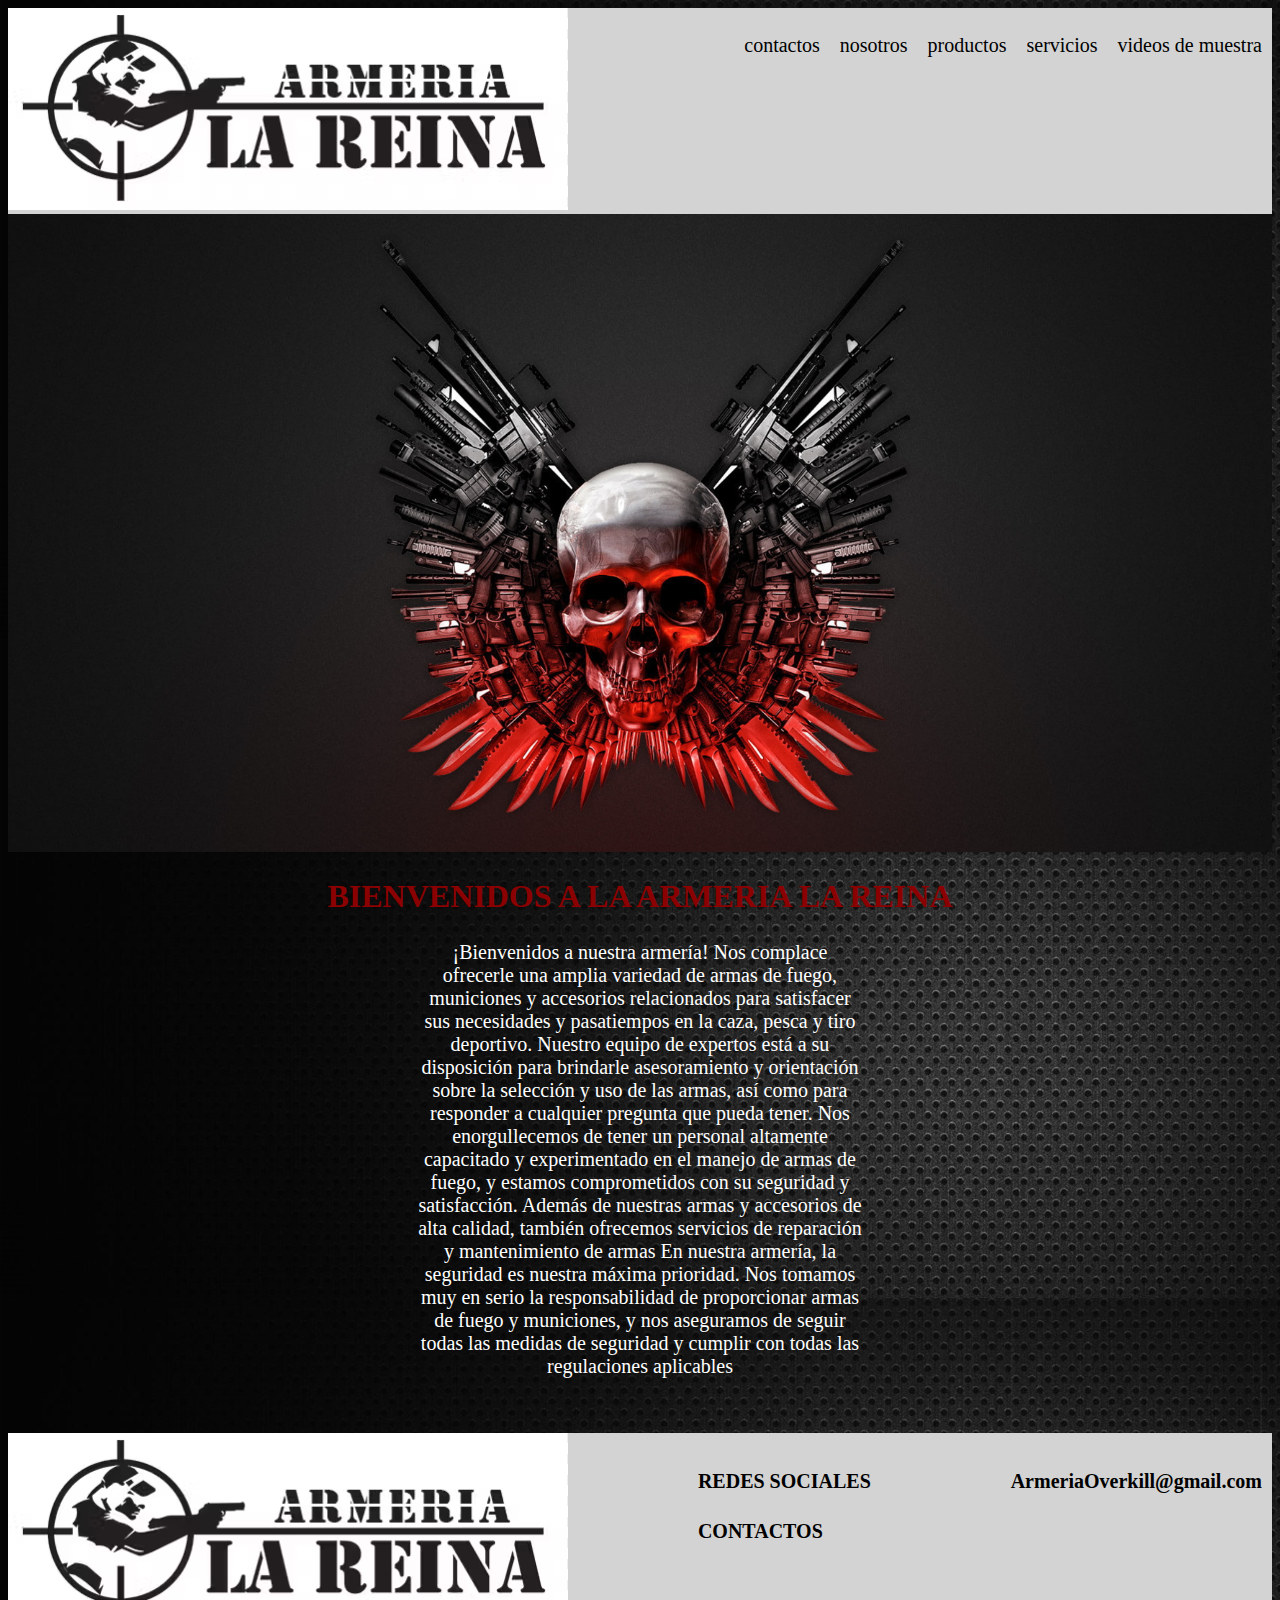
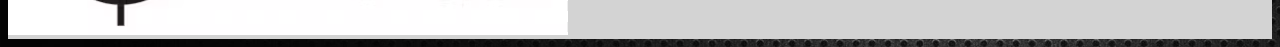
<file: index.html>
<!DOCTYPE html>
<html lang="es">
<head>
    <meta charset="UTF-8">
    <meta http-equiv="X-UA-Compatible" content="IE=edge">
    <meta name="viewport" content="width=device-width, initial-scale=1.0">
    <meta name="description" content="Si te gustan las armas eres mas que bienvendio a armeria la reina ">
    <meta name="keywords" content="armas, armeria, daño, rifles, pistolas, balas, municion, caza">
    <link rel="shortcut icon" href="img/Capturalogobueno.PNG" type="image/x-icon">
    <title>principal</title>
    <link rel="stylesheet" href="css/estilo.css">
</head>
<body class="gridhome gridMobile imgBg">
    <header class="bgGrey flexRow jCSpaceBetween">
        <div class="mbTextAling">
            <img src="img/Capturalogobueno2.PNG" alt="logo" class="mbFluidImg">
        </div>
        <nav>
            <ul class="mbPdL mbHeader">
                <li><a href="pages/contacto.html">contactos</a></li>
                <li><a href="pages/nosotros.html">nosotros</a></li>
                <li><a href="pages/productos.html">productos</a></li>
                <li><a href="pages/servicios.html">servicios</a></li>
                <li><a href="pages/videosDeMuestra.html">videos de muestra</a></li>
            </ul>
        </nav>
    </header>
    <main class="bgGreen textAlingC mbMain">
        <div>
            <h1>BIENVENIDOS A LA ARMERIA LA REINA</h1>
        </div>
        <div  class="pdRight pdLeft mgBottom">
            <p>
                ¡Bienvenidos a nuestra armería! Nos complace ofrecerle una amplia variedad de armas de fuego, municiones y accesorios
                relacionados para satisfacer sus necesidades y pasatiempos en la caza, pesca y tiro deportivo. 
                Nuestro equipo de expertos está a su disposición para brindarle asesoramiento y orientación sobre la selección y uso de las armas, así como para responder a cualquier pregunta que pueda tener. 
                Nos enorgullecemos de tener un personal altamente capacitado y experimentado en el manejo de armas de fuego, y estamos comprometidos con su seguridad y satisfacción.
                Además de nuestras armas y accesorios de alta calidad, también ofrecemos servicios de reparación y mantenimiento de armas
                En nuestra armería, la seguridad es nuestra máxima prioridad. Nos tomamos muy en serio la responsabilidad de proporcionar armas de fuego y municiones, 
                y nos aseguramos de seguir todas las medidas de seguridad y cumplir con todas las regulaciones aplicables
            </p>
        </div>
    </main>
    <section>
        <div>
            <img src="img/fondo10.PNG" alt="armas" class="imgFluid mbFluidImg">
        </div>
    </section>
    <footer class="bgGrey flexRow jCSpaceBetween mbFooter">
        <div>
            <img src="img/Capturalogobueno2.PNG" alt="logo" class="imgFluid mbFluidImg" >
        </div>
        <div class="padMar">
            <h4>REDES SOCIALES</h4><h4>CONTACTOS</h4>
        </div>
        <div class="padMar">
            <h4>ArmeriaOverkill@gmail.com</h4>
        </div>
    </footer>
</body>
</html>
</file>
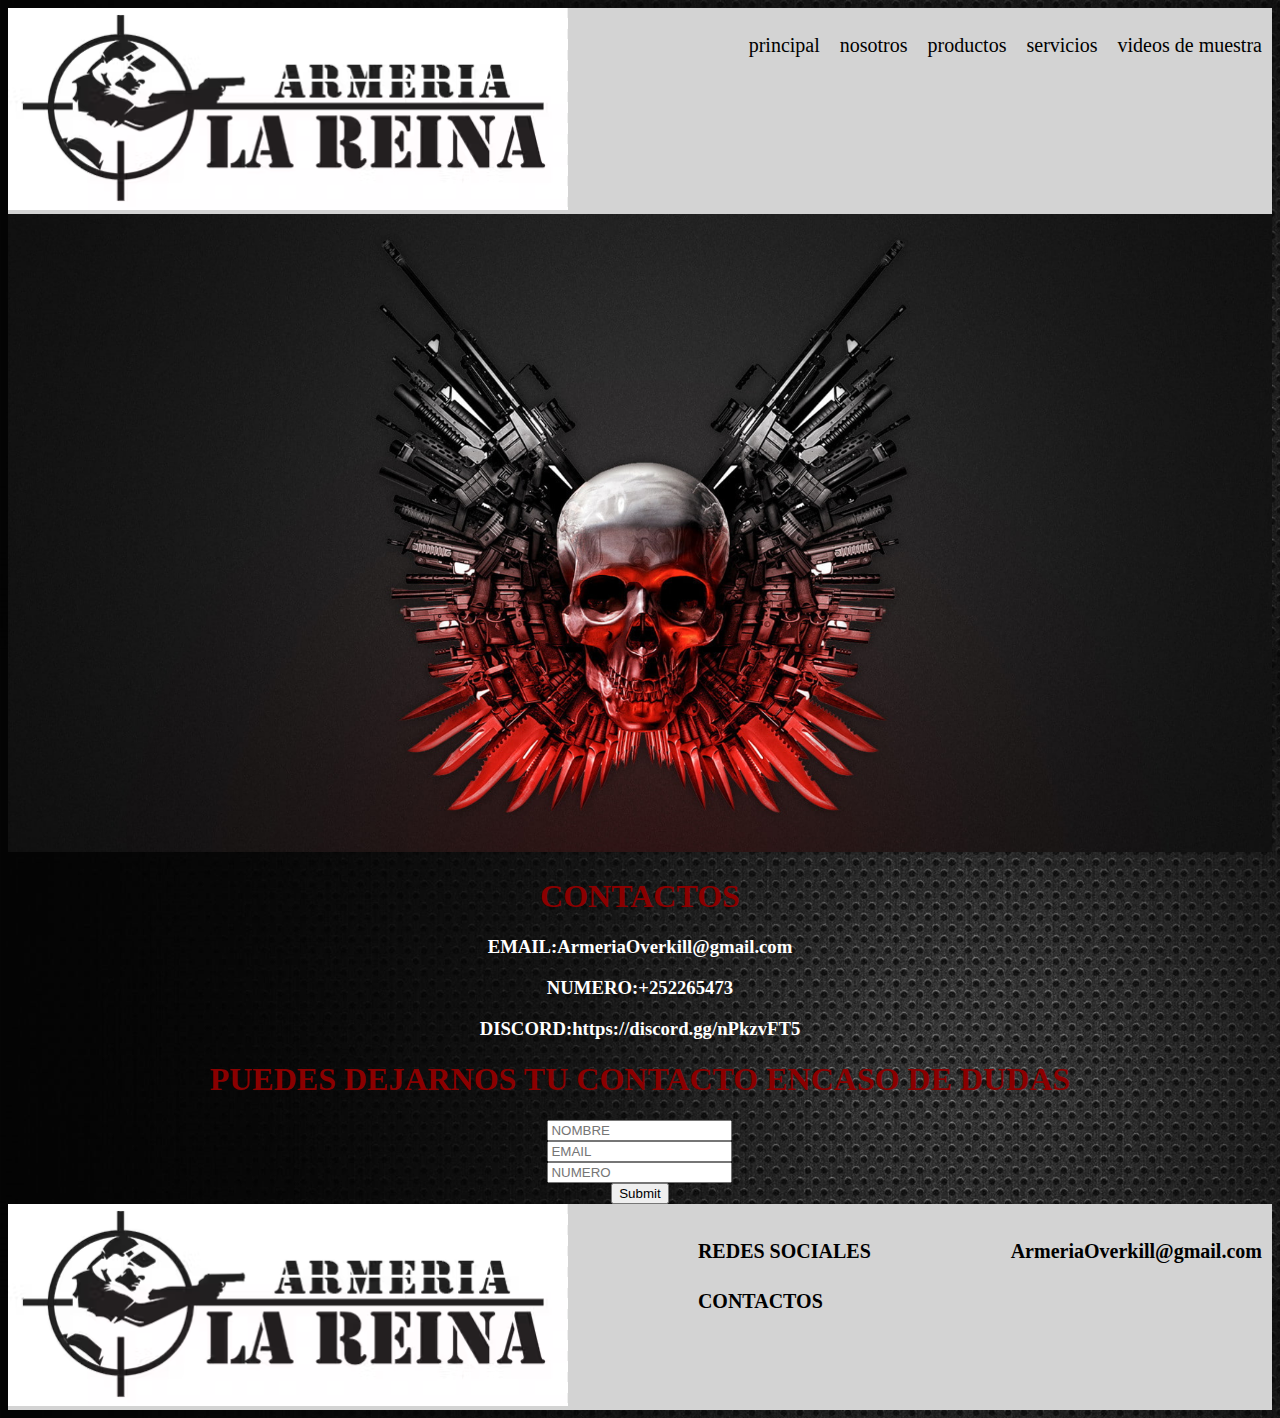
<file: pages/contacto.html>
<!DOCTYPE html>
<html lang="es">
<head>
    <meta charset="UTF-8">
    <meta http-equiv="X-UA-Compatible" content="IE=edge">
    <meta name="viewport" content="width=device-width, initial-scale=1.0">
    <link rel="shortcut icon" href="../img/Capturalogobueno2.PNG" type="image/x-icon">
    <title>contacto</title>
    <link rel="stylesheet" href="../css/estilo.css">
</head>
<body class="gridContactos gridMbContactos imgBg">
    <header class="bgGrey flexRow jCSpaceBetween">
        <div class="mbTextAling">
            <img src="../img/Capturalogobueno2.PNG" alt="logo" class="mbFluidImg">
        </div>
        <nav>
            <ul class="mbPdL mbHeader">
                <li><a href="../index.html">principal</a></li>
                <li><a href="nosotros.html">nosotros</a></li>
                <li><a href="productos.html">productos</a></li>
                <li><a href="servicios.html">servicios</a></li>
                <li><a href="videosDeMuestra.html">videos de muestra</a></li>
            </ul>
        </nav>
    </header>
    <section>
        <div>
            <img src="../img/fondo10.PNG" alt="fondo" class="imgFluid mbFluidImg">
        </div>
    </section>
    <main class="textAlingC mbMain">
        <div>
            <h1>CONTACTOS</h1>
        </div>
        <div>
            <h3>EMAIL:ArmeriaOverkill@gmail.com</h3>
        </div>
        <div>
            <h3>NUMERO:+252265473</h3>
        </div>
        <div>
            <h3>DISCORD:https://discord.gg/nPkzvFT5</h3>
        </div>
        <div>
            <h1>PUEDES DEJARNOS TU CONTACTO ENCASO DE DUDAS 
            </h1>
        </div>
        <form action="#">
            <input type="text" placeholder="NOMBRE"><br>
            <input type="email" placeholder="EMAIL"><br> 
            <input type="number" placeholder="NUMERO"><br> 
            <input type="submit"><br>
        </form>
    </main>
    <footer class="bgGrey flexRow jCSpaceBetween mbFooter">
        <div>
            <img src="../img/Capturalogobueno2.PNG" alt="logo" class="imgFluid mbFluidImg" >
        </div>
        <div class="padMar">
            <h4>REDES SOCIALES</h4><h4>CONTACTOS</h4>
        </div>
        <div class="padMar">
            <h4>ArmeriaOverkill@gmail.com</h4>
        </div>
    </footer>
</body>
</html>
</file>
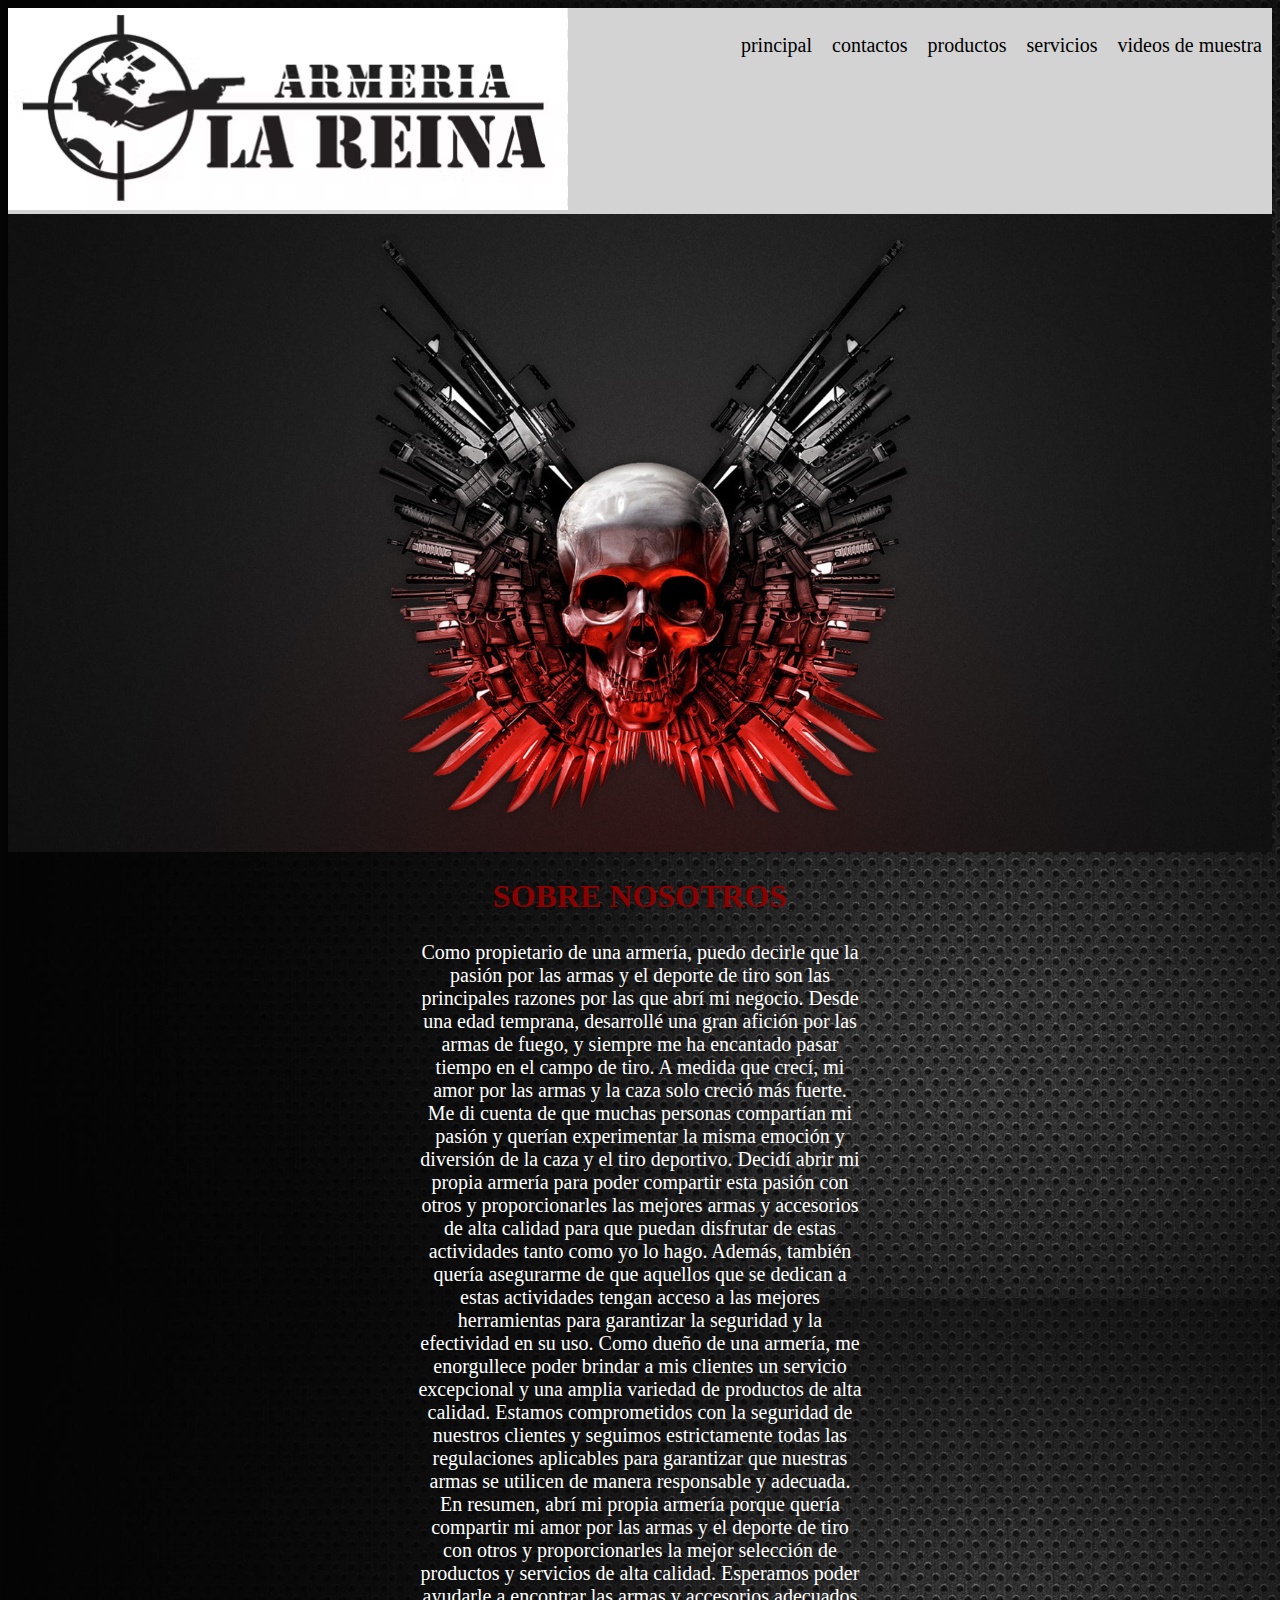
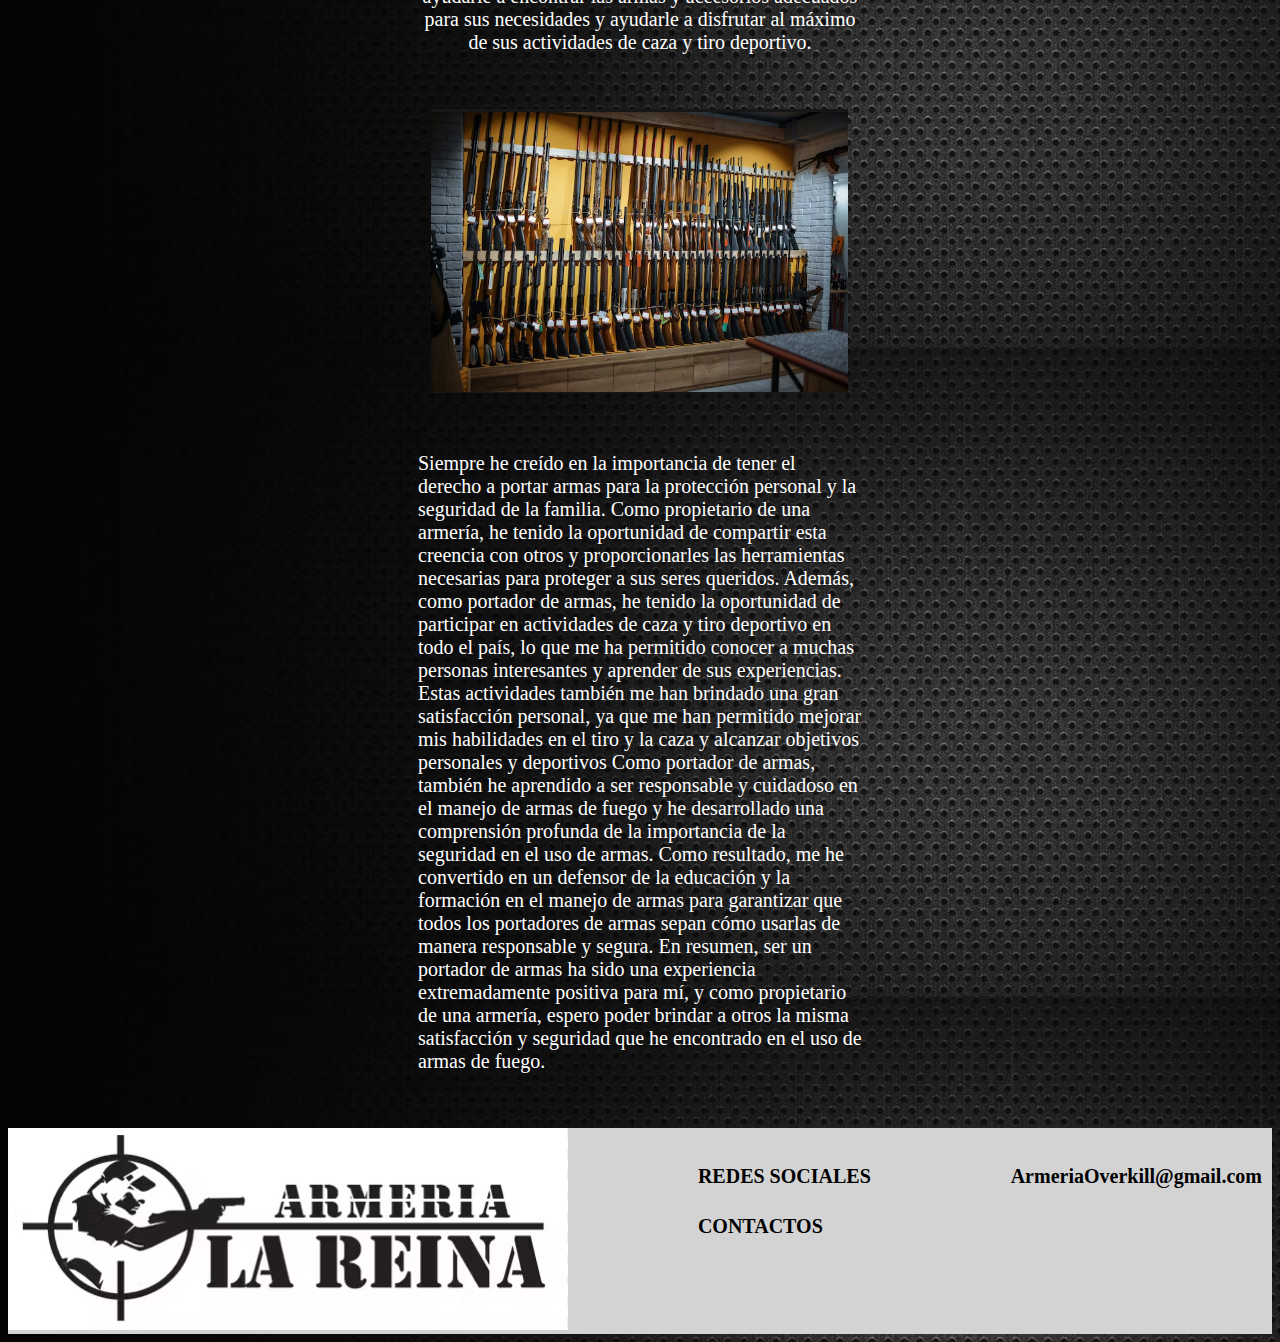
<file: pages/nosotros.html>
<!DOCTYPE html>
<html lang="es">
<head>
    <meta charset="UTF-8">
    <meta http-equiv="X-UA-Compatible" content="IE=edge">
    <meta name="viewport" content="width=device-width, initial-scale=1.0">
    <link rel="shortcut icon" href="../img/Capturalogobueno.PNG" type="image/x-icon">
    <title>nosotros</title>
    <link rel="stylesheet" href="../css/estilo.css">
</head>
<body class="gridNosotros gridMbN imgBg">
    <header class="bgGrey flexRow jCSpaceBetween">
        <div class="mbTextAling">
            <img src="../img/Capturalogobueno2.PNG" alt="logo" class="mbFluidImg">
        </div>
        <nav>
            <ul class="mbPdL mbHeader">
                <li><a href="../index.html">principal</a></li>
                <li><a href="contacto.html">contactos</a></li>
                <li><a href="productos.html">productos</a></li>
                <li><a href="servicios.html">servicios</a></li>
                <li><a href="videosDeMuestra.html">videos de muestra</a></li>
            </ul>
        </nav>
    </header>
    <div class="img">
        <img src="../img/fondo10.PNG" alt="fondo" class="imgFluid mbFluidImg">
    </div>
    <main class="textAlingC mbMain">
        <div>
            <h1>
                SOBRE NOSOTROS
            </h1>
        </div>
        <div class="pdRight pdLeft mgBottom">
            <p>
                Como propietario de una armería, puedo decirle que la pasión por las armas y el deporte de tiro son las principales razones por las que abrí mi negocio.
                Desde una edad temprana, desarrollé una gran afición por las armas de fuego, y siempre me ha encantado pasar tiempo en el campo de tiro.
                A medida que crecí, mi amor por las armas y la caza solo creció más fuerte. Me di cuenta de que muchas personas compartían mi pasión y querían experimentar la misma emoción y diversión de la caza y el tiro deportivo.
                Decidí abrir mi propia armería para poder compartir esta pasión con otros y proporcionarles las mejores armas y accesorios de alta calidad para que puedan disfrutar de estas actividades tanto como 
                yo lo hago. Además, también quería asegurarme de que aquellos que se dedican a estas actividades tengan acceso a las mejores herramientas para garantizar la seguridad y la efectividad en su uso.
                Como dueño de una armería, me enorgullece poder brindar a mis clientes un servicio excepcional y una amplia variedad de productos de alta calidad. Estamos comprometidos con la seguridad de nuestros 
                clientes y seguimos estrictamente todas las regulaciones aplicables para garantizar que nuestras armas se utilicen de manera responsable y adecuada.
                En resumen, abrí mi propia armería porque quería compartir mi amor por las armas y el deporte de tiro con otros y proporcionarles la mejor selección de productos y servicios de alta calidad. Esperamos poder ayudarle a 
                encontrar las armas y accesorios adecuados para sus necesidades y ayudarle a disfrutar al máximo de sus actividades de caza y tiro deportivo.
            </p>
        </div>
        <div>
            <img src="../img/captura3.PNG" alt="armas" class="mbFluidImg">
        </div>
    </main>
    <section>
        <div class="bgLBlue pdRight pdLeft mgBottom mgTop">
            <p>
                Siempre he creído en la importancia de tener el derecho a portar armas para la protección personal y la seguridad de la familia. Como propietario de una armería,
                he tenido la oportunidad de compartir esta creencia con otros y proporcionarles las herramientas necesarias para proteger a sus seres queridos.
                Además, como portador de armas, he tenido la oportunidad de participar en actividades de caza y tiro deportivo en todo el país, lo que me ha permitido conocer a muchas personas interesantes 
                y aprender de sus experiencias. Estas actividades también me han brindado una gran satisfacción personal, ya que me han permitido mejorar mis habilidades en el tiro y la caza y alcanzar objetivos personales y deportivos
                Como portador de armas, también he aprendido a ser responsable y cuidadoso en el manejo de armas de fuego y he desarrollado una comprensión profunda de la importancia de la seguridad en el uso de armas. Como resultado, 
                me he convertido en un defensor de la educación y la formación en el manejo de armas para garantizar que todos los portadores de armas sepan cómo usarlas de manera responsable y segura.
                En resumen, ser un portador de armas ha sido una experiencia extremadamente positiva para mí, y como propietario de una armería, espero poder brindar a otros la misma satisfacción y seguridad que he encontrado en el uso de armas de fuego.
            </p>
        </div>
    </section>
    <footer class="bgGrey flexRow jCSpaceBetween mbFooter">
        <div class="mbTextAling">
            <img src="../img/Capturalogobueno2.PNG" alt="logo" class="imgFluid mbFluidImg" >
        </div>
        <div class="padMar">
            <h4>REDES SOCIALES</h4><h4>CONTACTOS</h4>
        </div>
        <div class="padMar">
            <h4>ArmeriaOverkill@gmail.com</h4>
        </div>
    </footer>
</body>
</html>
</file>
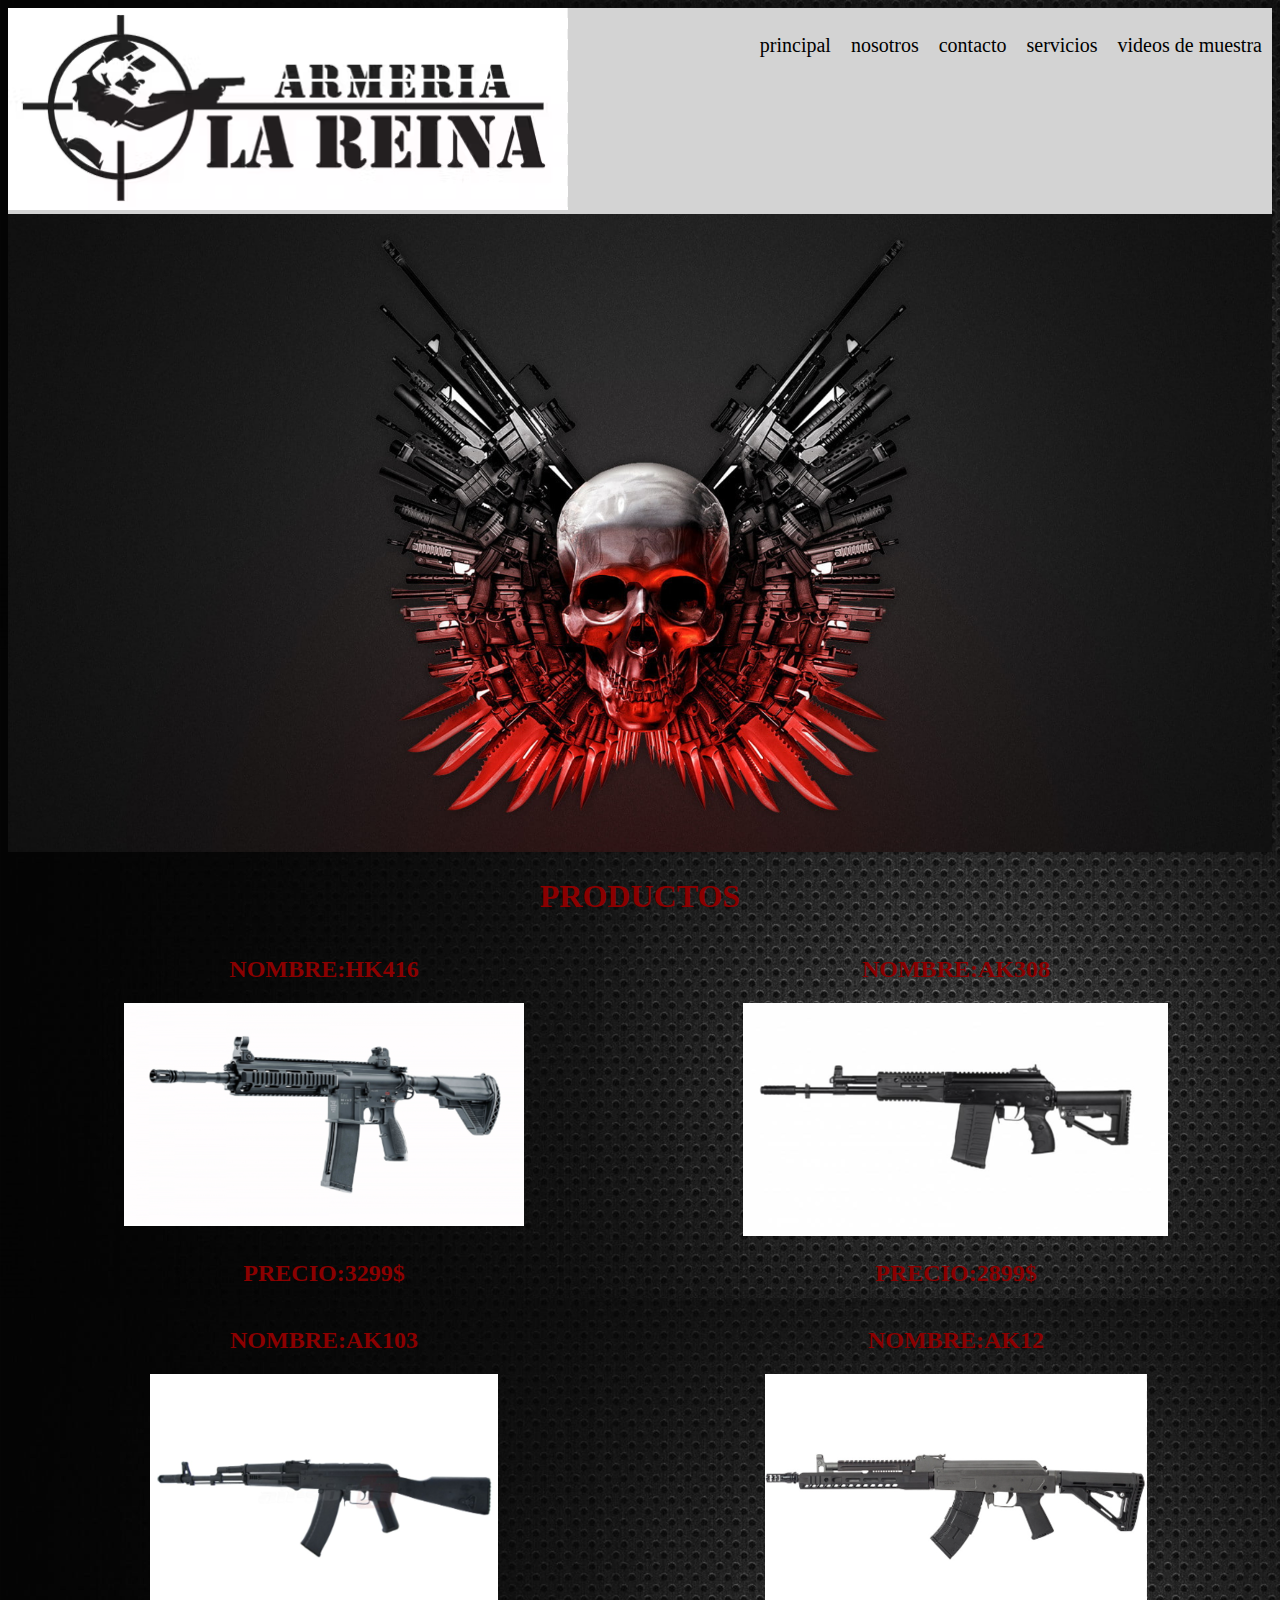
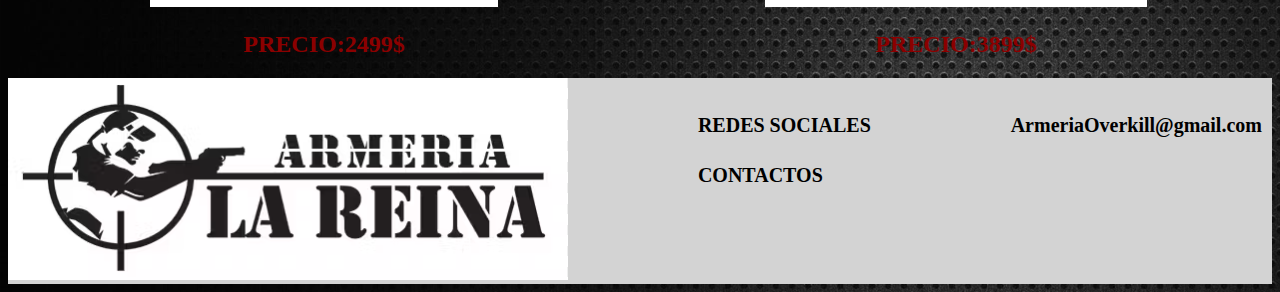
<file: pages/productos.html>
<!DOCTYPE html>
<html lang="es">
<head>
    <meta charset="UTF-8">
    <meta http-equiv="X-UA-Compatible" content="IE=edge">
    <meta name="viewport" content="width=device-width, initial-scale=1.0">
    <link rel="shortcut icon" href="../img/Capturalogobueno.PNG" type="image/x-icon">
    <title>productos</title>
    <link rel="stylesheet" href="../css/estilo.css">
</head>
<body class="gridProductos gridMbP imgBg">
    <header class="bgGrey flexRow jCSpaceBetween">
        <div class="mbTextAling">
            <img src="../img/Capturalogobueno2.PNG" alt="logo" class="mbFluidImg">
        </div>
        <nav>
            <ul class="mbPdL mbHeader">
                <li><a href="../index.html">principal</a></li>
                <li><a href="nosotros.html">nosotros</a></li>
                <li><a href="contacto.html">contacto</a></li>
                <li><a href="servicios.html">servicios</a></li>
                <li><a href="videosDeMuestra.html">videos de muestra</a></li>
            </ul>
        </nav>
    </header>
    <div class="imgProductos">
        <img src="../img/fondo10.PNG" alt="fondo" class="imgFluid mbFluidImg">
    </div>
    <main class="textAlingC mbMain gridProductosMain">
        <div class="medioArriba">
            <h1>PRODUCTOS</h1>
        </div>
        <div class="nameUpIzq">
            <h2>NOMBRE:HK416</h1>
        </div>
        <div>
            <img src="../img/captura4.PNG" alt="hk416" class="imgArribaIzq mbFluidImg">
        </div>
        <div class="priceDownIzq">
            <h2>PRECIO:3299$</h2>
        </div>
        <div class="nameUpDer">
            <h2>NOMBRE:AK308</h2>
        </div>
        <div>
            <img src="../img/Captura5.PNG" alt="ak308" class="imgArribaDer mbFluidImg">
        </div>
        <div class="priceDownDer">
            <h2>PRECIO:2899$</h2>
        </div>
        <div class="nameUpIzqA">
            <h2>NOMBRE:AK103</h2>
        </div>
        <div class="imgAbajoIzq">
            <img src="../img/Captura6.PNG" alt="ak103" class="imgAbajoIzq mbFluidImg">
        </div>
        <div class="priceDownIzqA">
            <h2>PRECIO:2499$</h2>
        </div>
        <div class="nameUpDerA">
            <h2>NOMBRE:AK12</h2>
        </div>
        <div>
            <img src="../img/Captura7.PNG" alt="ak12" class="ImgAbajoDer mbFluidImg">
        </div>
        <div class="priceDownDerA">
            <h2>PRECIO:3899$</h2>
        </div>
    </main>
    <footer class="bgGrey flexRow jCSpaceBetween mbFooter">
        <div>
            <img src="../img/Capturalogobueno2.PNG" alt="logo" class="imgFluid mbFluidImg" >
        </div>
        <div class="padMar">
            <h4>REDES SOCIALES</h4><h4>CONTACTOS</h4>
        </div>
        <div class="padMar">
            <h4>ArmeriaOverkill@gmail.com</h4>
        </div>
    </footer>
</body>
</html>
</file>
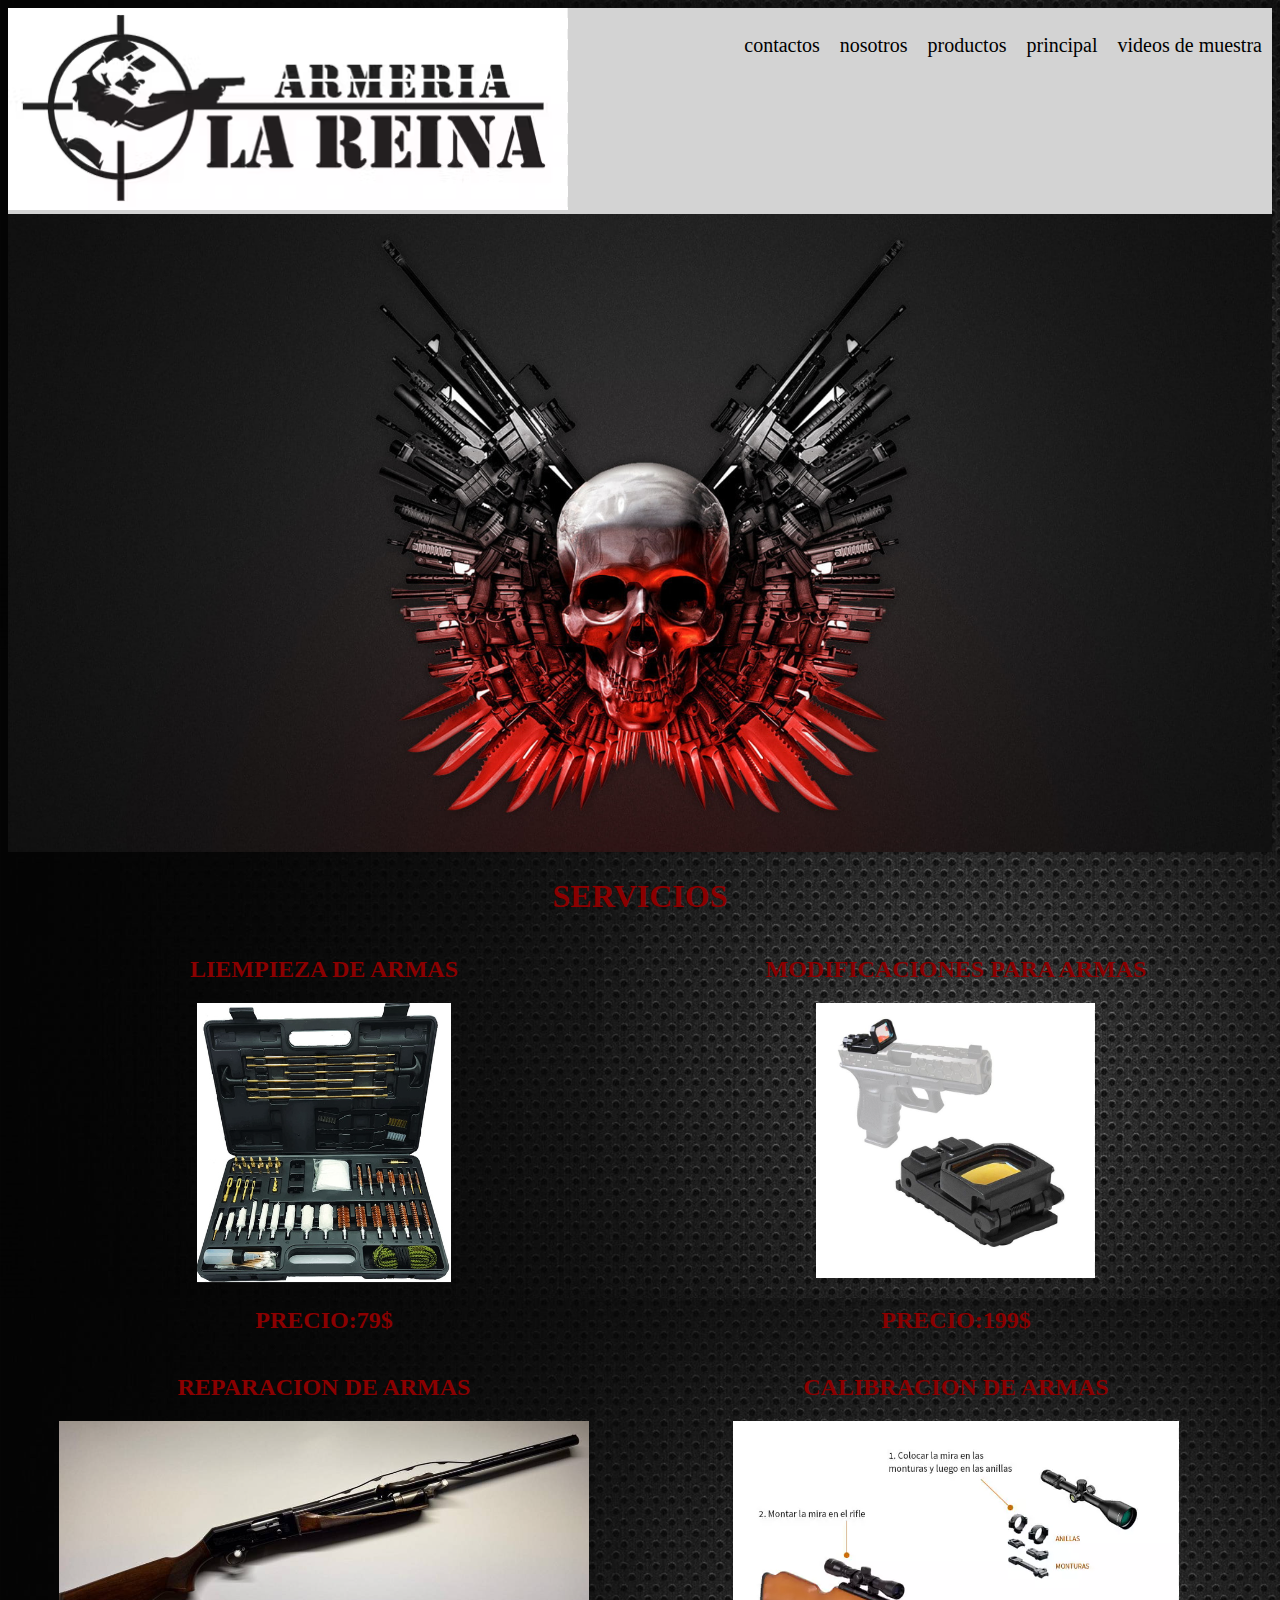
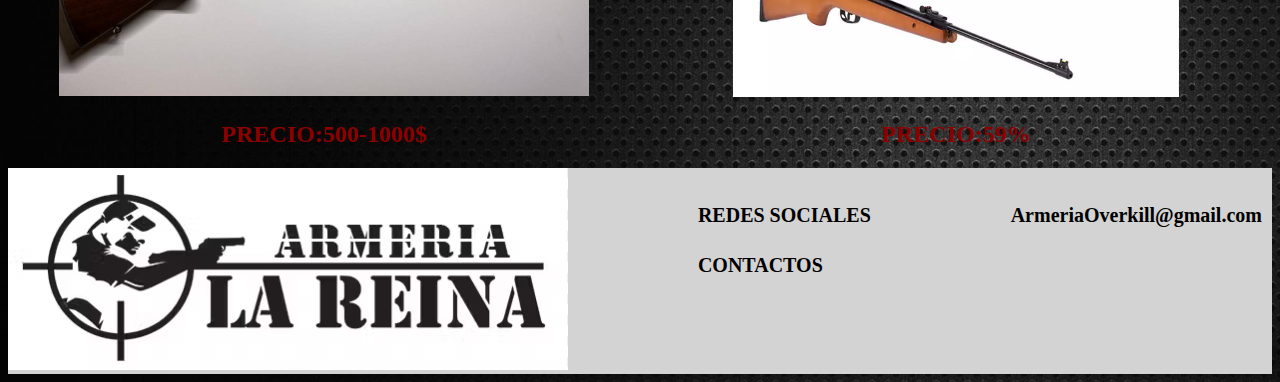
<file: pages/servicios.html>
<!DOCTYPE html>
<html lang="es">
<head>
    <meta charset="UTF-8">
    <meta http-equiv="X-UA-Compatible" content="IE=edge">
    <meta name="viewport" content="width=device-width, initial-scale=1.0">
    <link rel="shortcut icon" href="../img/Capturalogobueno.PNG" type="image/x-icon">
    <title>servicios</title>
    <link rel="stylesheet" href="../css/estilo.css">
</head>
<body class="gridServicios gridMbServicios imgBg">
    <header class="bgGrey flexRow jCSpaceBetween">
        <div class="mbTextAling">
            <img src="../img/Capturalogobueno2.PNG" alt="logo" class="mbFluidImg">
        </div>
        <nav>
            <ul class="mbPdL mbHeader">
                <li><a href="contacto.html">contactos</a></li>
                <li><a href="nosotros.html">nosotros</a></li>
                <li><a href="productos.html">productos</a></li>
                <li><a href="../index.html">principal</a></li>
                <li><a href="videosDeMuestra.html">videos de muestra</a></li>
            </ul>
        </nav>
    </header>
    <section>
        <div>
            <img src="../img/fondo10.PNG" alt="armas" class="imgFluid mbFluidImg">
        </div>
    </section>
    <main class="textAlingC mbMain gridMnServicios">
        <div class="medioArriba">
            <h1>SERVICIOS</h1>
        </div>
        <div class="nameUpIzq">
            <h2>LIEMPIEZA DE ARMAS</h2>
        </div>
        <div>
            <img src="../img/Capturakitlimpieza.PNG" alt="kit limpieza" class="imgArribaIzq mbFluidImg">
        </div>
        <div class="priceDownIzq">
            <h2>PRECIO:79$</h2>
        </div>
        <div class="nameUpDer">
            <h2>MODIFICACIONES PARA ARMAS</h2>
        </div>
        <div>
            <img src="../img/Capturamodification.PNG" alt="modificacion arma" class="imgArribaDer mbFluidImg">
        </div>
        <div class="priceDownDer">
            <h2>PRECIO:199$</h2>
        </div>
        <div class="nameUpIzqA">
            <h2>REPARACION DE ARMAS</h2>
        </div>
        <div>
            <img src="../img/Capturacañonreventado.PNG" alt="cañon reventado" class="imgAbajoIzq mbFluidImg">
        </div>
        <div class="priceDownIzqA">
            <h2>PRECIO:500-1000$</h2>
        </div>
        <div class="nameUpDerA">
            <h2>CALIBRACION DE ARMAS</h2>
        </div>
        <div>
            <img src="../img/Capturacalibrar armas.PNG" alt="arma" class="imgAbajoDer mbFluidImg">
        </div>
        <div class="priceDownDerA">
            <h2>PRECIO:59%</h2>
        </div>
    </main>
    <footer class="bgGrey flexRow jCSpaceBetween mbFooter">
        <div>
            <img src="../img/Capturalogobueno2.PNG" alt="logo" class="imgFluid mbFluidImg mbFluidImg" >
        </div>
        <div class="padMar">
            <h4>REDES SOCIALES</h4><h4>CONTACTOS</h4>
        </div>
        <div class="padMar">
            <h4>ArmeriaOverkill@gmail.com</h4>
        </div>
    </footer>
</body>
</html>
</file>
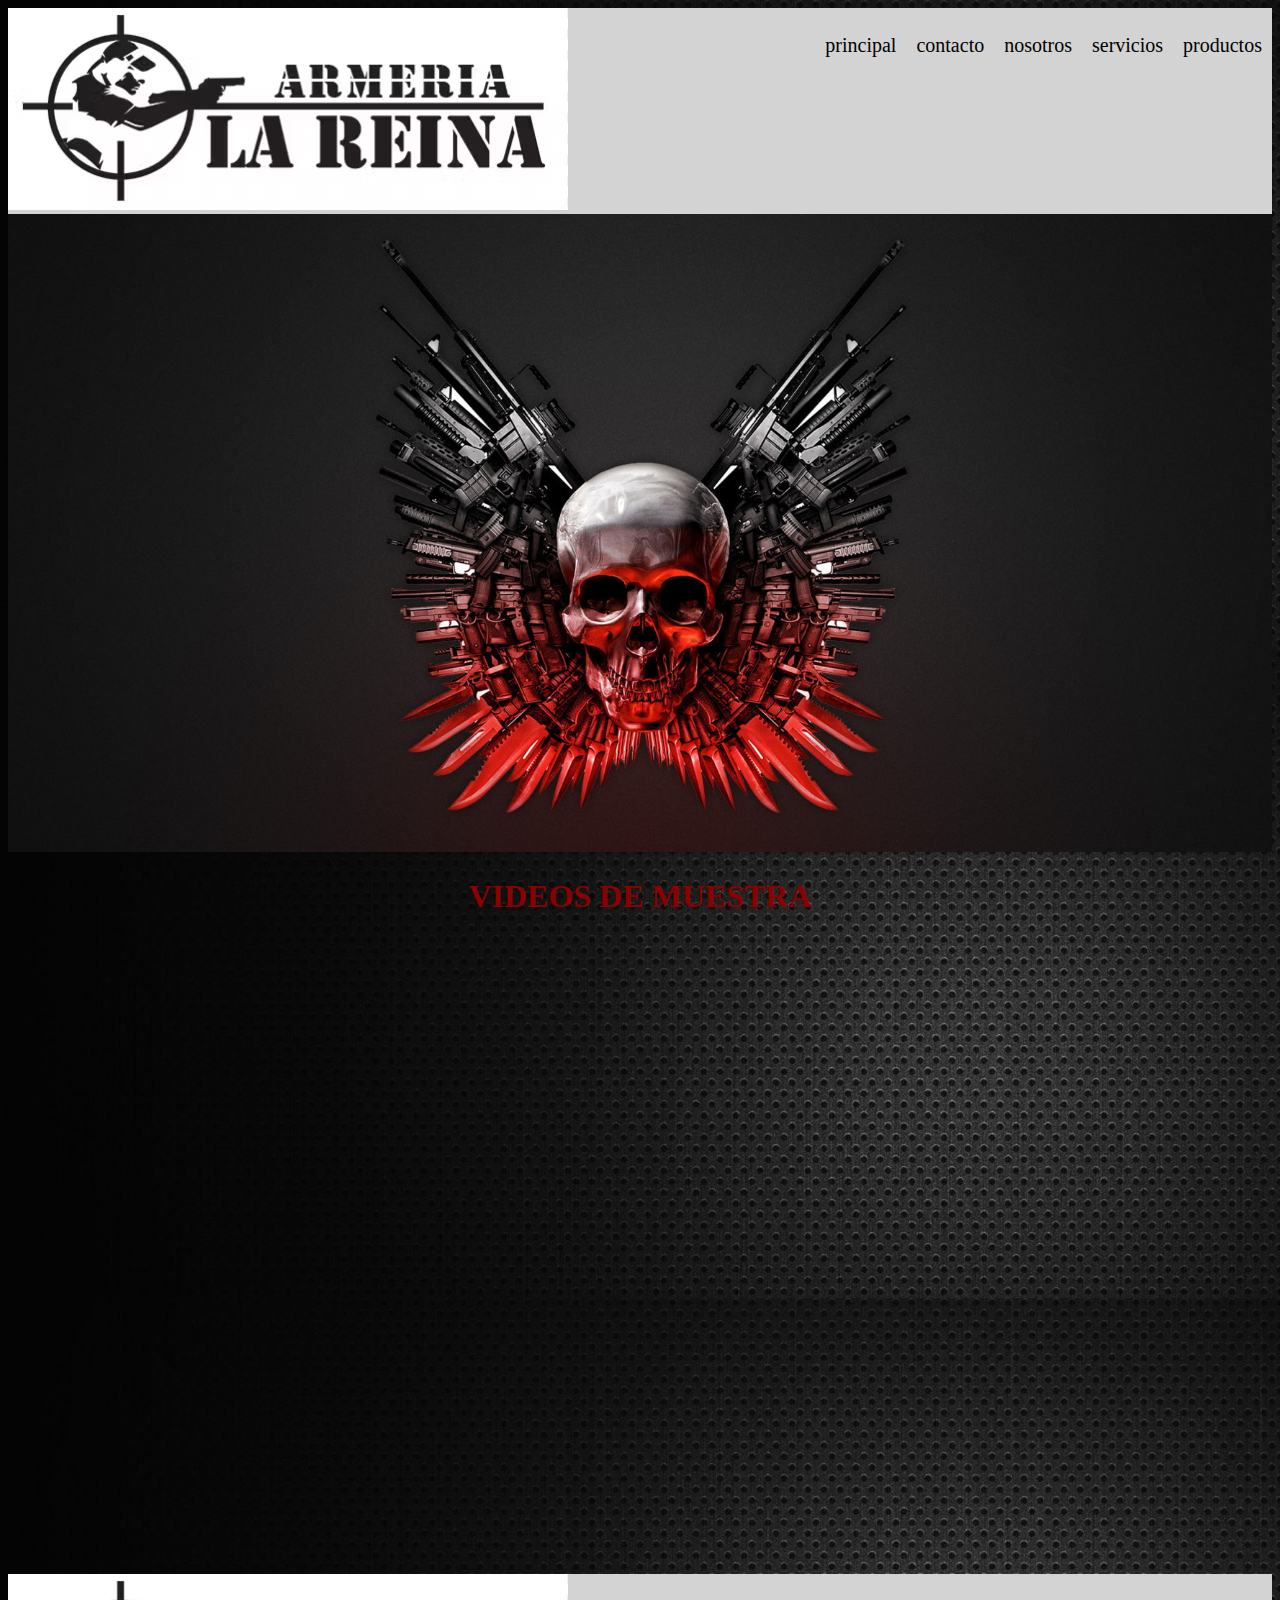
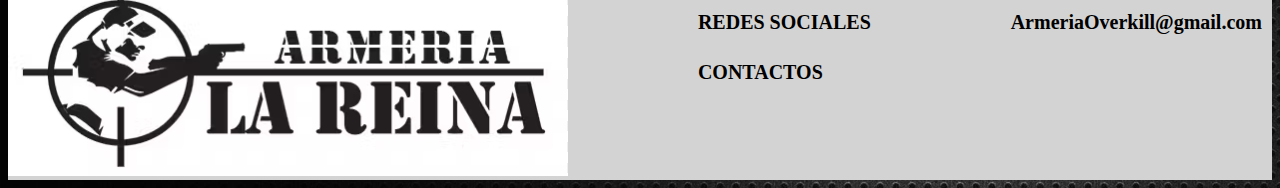
<file: pages/videosDeMuestra.html>
<!DOCTYPE html>
<html lang="es">
<head>
    <meta charset="UTF-8">
    <meta http-equiv="X-UA-Compatible" content="IE=edge">
    <meta name="viewport" content="width=device-width, initial-scale=1.0">
    <link rel="shortcut icon" href="../img/Capturalogobueno.PNG" type="image/x-icon">
    <title></title>
    <link rel="stylesheet" href="../css/estilo.css">
</head>
<body class="imgBg gridVideosDeMuestra gridMbVDM">
    <header class="bgGrey flexRow jCSpaceBetween">
        <div class="mbTextAling">
            <img src="../img/Capturalogobueno2.PNG" alt="logo" class="mbFluidImg">
        </div>
        <nav>
            <ul class="mbPdL mbHeader">
                <li><a href="../index.html">principal</a></li>
                <li><a href="contacto.html">contacto</a></li>
                <li><a href="nosotros.html">nosotros</a></li>
                <li><a href="servicios.html">servicios</a></li>
                <li><a href="productos.html">productos</a></li>
            </ul>
        </nav>
    </header>
    <section>
        <div>
            <img src="../img/fondo10.PNG" alt="armas" class="imgFluid mbFluidImg">
        </div>
    </section>
    <main class="textAlingC gridMainVDM gridMbVDMMn mbTextAling">
        <div class="medioArriba"><h1>VIDEOS DE MUESTRA</h1></div>
        <div class="arribaIzq">
            <iframe width="560" height="315" src="https://www.youtube.com/embed/EwSJiAwoMpY" 
            title="YouTube video player" frameborder="0" allow="accelerometer; autoplay; 
            clipboard-write; encrypted-media; gyroscope; picture-in-picture;
            web-share" allowfullscreen></iframe>
        </div>
        <div class="arribaDer">
            <iframe width="560" height="315" src="https://www.youtube.com/embed/7Id_soYaAm8" 
            title="YouTube video player" frameborder="0" allow="accelerometer; autoplay; clipboard-write; 
            encrypted-media; gyroscope; picture-in-picture; web-share" allowfullscreen></iframe>
        </div>
        <div class="abajoIzq">
            <iframe width="560" height="315" src="https://www.youtube.com/embed/jTt8TsqIcoc" 
            title="YouTube video player" frameborder="0" allow="accelerometer; autoplay; clipboard-write; 
            encrypted-media; gyroscope; picture-in-picture; web-share" allowfullscreen></iframe>
        </div>
        <div class="abajoDer">
            <iframe width="560" height="315" src="https://www.youtube.com/embed/F42Bsc8YtnU" 
            title="YouTube video player" frameborder="0" allow="accelerometer; autoplay; 
            clipboard-write; encrypted-media; gyroscope; picture-in-picture; web-share" allowfullscreen></iframe>
        </div>
    </main>
    <footer class="bgGrey flexRow jCSpaceBetween mbFooter">
        <div>
            <img src="../img/Capturalogobueno2.PNG" alt="logo" class="imgFluid mbFluidImg" >
        </div>
        <div class="padMar">
            <h4>REDES SOCIALES</h4><h4>CONTACTOS</h4>
        </div>
        <div class="padMar">
            <h4>ArmeriaOverkill@gmail.com</h4>
        </div>
    </footer>
</body>
</html>
</file>
<file: css/estilo.css>
a{text-decoration: none;}
ul{list-style-type:none;}
.bgGrey{background-color: lightgrey;}
.imgBg{background-image:url(../img/Capturafondo12.PNG);}
h1{color:darkred;}
h2{color:darkred;}
p{color:white;}
h3{color:white;}
@media screen and (min-width:1024px){
    ul{
        display:flex;
        flex-direction: row;
    }
    .flexRow{display:flex; flex-direction:row;}
    .mgBottom{margin-bottom:50px;}
    .mgTop{margin-top:50px;}
    li{padding: 5px; margin: 5px;}
    a{font-size: 20px; color:black;}
    h4{font-size:20px;}
    p{font-size: 20px; padding:5px; margin:5px; color:white;}
    .imgFluid{width:100%; height:auto; }
    .textAlingC{text-align:center;}
    .jCSpaceBetween{justify-content:space-between;}
    .padMar{padding:5px; margin:5px;}
    .pdLeft{padding-left:400px;}
    .pdRight{padding-right:400px;}
    /* grid desktop */
    .gridhome{
        display:grid;
        grid-template-columns:30% 40% 30% ;
        grid-template-rows:auto auto auto auto;
        grid-template-areas:
        "header header header"
        "section section section"
        "main main main"
        "footer footer footer";
    }
    header{grid-area:header;}
    section{grid-area:section;}
    main{grid-area:main;}
    footer{grid-area:footer;}
    .gridNosotros{
        display:grid;
        grid-template-columns:30% 40% 30%;
        grid-template-rows:auto auto auto auto auto ;
        grid-template-areas: 
        "header header header"
        "img img img"
        "main main main"
        "section section section"
        "footer footer footer";
    }
    .img{grid-area:img;}
    .gridProductos{
        display:grid;
        grid-template-columns:30% 40% 30%;
        grid-template-rows:auto auto auto auto;
        grid-template-areas: 
        "header header header"
        "imgProductos imgProductos imgProductos"
        "main main main"
        "footer footer footer";
    }
    .gridProductosMain{
        display:grid;
        grid-template-columns:50% 50%;
        grid-template-rows:auto auto auto auto auto auto auto ;
        grid-template-areas:
        "medioArriba medioArriba"
        "nameUpIzq nameUpDer"
        "ImgArribaIzq ImgArribaDer"
        "priceDownIzq priceDownDer"
        "nameUpIzqA nameUpDerA"
        "ImgAbajoIzq ImgAbajoDer"
        "priceDownIzqA priceDownDerA" ;
    }
    .medioArriba{grid-area:medioArriba;}
    .ImgArribaIzq{grid-area:ImgArribaIzq;}
    .ImgAbajoIzq{grid-area:abajoIzq;}
    .ImgArribaDer{grid-area:ImgArribaDer;}
    .ImgAbajoDer{grid-area:abajoDer;}
    .nameUpIzq{grid-area:nameUpIzq;}
    .priceDownIzq{grid-area:priceDownIzq;}
    .nameUpDer{grid-area:nameUpDer;}
    .priceDownDer{grid-area:priceDownDer;}
    .nameUpIzqA{grid-area:nameUpIzqA;}
    .priceDownIzqA{grid-area:priceDownIzqA;}
    .nameUpDerA{grid-area:nameUpDerA;}
    .priceDownDerA{grid-area:priceDownDerA;}
    .imgProductos{grid-area:imgProductos;}
    .gridContactos{
        display:grid;
        grid-template-columns:30% 40% 30%;
        grid-template-rows:auto auto auto auto;
        grid-template-areas: 
        "header header header"
        "section section section"
        "main main main"
        "footer footer footer";
    }
    .gridServicios{
        display:grid;
        grid-template-columns:30% 40% 30%;
        grid-template-rows:auto auto auto auto;
        grid-template-areas: 
        "header header header"
        "section section section"
        "main main main"
        "footer footer footer";
    }
    .gridMnServicios{
        display:grid;
        grid-template-columns:50% 50%;
        grid-template-rows:auto auto auto auto auto auto auto ;
        grid-template-areas:
        "medioArriba medioArriba" 
        "nameUpIzq nameUpDer"
        "ImgArribaIzq ImgArribaDer"
        "priceDownIzq priceDownDer"
        "nameUpIzqA nameUpDerA"
        "ImgAbajoIzq ImgAbajoDer"
        "priceDownIzqA priceDownDerA";
    }
    .gridVideosDeMuestra{
        display:grid;
        grid-template-columns:30% 40% 30%;
        grid-template-rows:auto auto auto auto;
        grid-template-areas:
        "header header header"
        "section section section"
        "main main main"
        "footer footer footer";
    }
    .gridMainVDM{
        display:grid;
        grid-template-columns:50% 50%;
        grid-template-rows:auto auto auto;
        grid-template-areas:
        "medioArriba medioArriba" 
        "arribaIzq arribaDer"
        "abajoIzq abajoDer" ;
    }
    /* grid mobile */
} 
@media screen and (max-width:768px){
    .mbTextAling{text-align:center;}
    .mbMain, .mbFooter, .mbHeader{
        display:flex;
        flex-direction:column;
        align-items:center;
        text-align:center;
    }
    ul{display:flex; flex-direction:row; align-items:center;}
    li{padding:2px; margin:2px;}
    a{font-size:15px; color:black;}
    h2{font-size:15px;}
    h3{font-size:15px;}
    h1{font-size:15px;}
    h4{font-size:10px;}
    .mbPdL{padding-left:0;}
    .mbFluidImg{width:100%; height:auto;}
    .gridMobile{
        display:grid;
        grid-template-columns:100%;
        grid-template-rows:auto auto auto auto;
        grid-template-areas: 
        "header"
        "section"
        "main"
        "footer";
    }
    header{grid-area:header;}
    section{grid-area:section;}
    main{grid-area:main;}
    footer{grid-area:footer;}
    .pdLeft{padding-left:0;}
    .gridMbN{
        display:grid;
        grid-template-columns:100%;
        grid-template-rows:auto auto auto auto auto;
        grid-template-areas: 
        "header"
        "img"
        "main"
        "section"
        "footer";
    }
    .gridMbP{
        display:grid;
        grid-template-columns:100%;
        grid-template-rows:auto auto auto auto;
        grid-template-areas: 
        "header"
        "imgProductos"
        "main"
        "footer";
    }
    .gridMbContactos{
        display:grid;
        grid-template-columns:100%;
        grid-template-rows:auto auto auto auto;
        grid-template-areas: 
        "header"
        "section"
        "main"
        "footer";
    }
    .gridMbServicios{
        display:grid;
        grid-template-columns:100%;
        grid-template-rows:auto auto auto auto;
        grid-template-areas:
        "header"
        "section"
        "main"
        "footer";
    }
    .gridMbVDM{
        display:grid;
        grid-template-columns:100%;
        grid-template-rows:auto auto auto auto;
        grid-template-areas:
        "header"
        "section"
        "main"
        "footer";
    }
    .gridMbVDMMn{
        display:grid;
        grid-template-columns:100%;
        grid-template-rows:auto auto auto auto;
        grid-template-areas:
        "medioArriba"
        "arribaIzq"
        "arribaDer"
        "abajoIzq"
        "abajoDer";
    }
}
</file>
